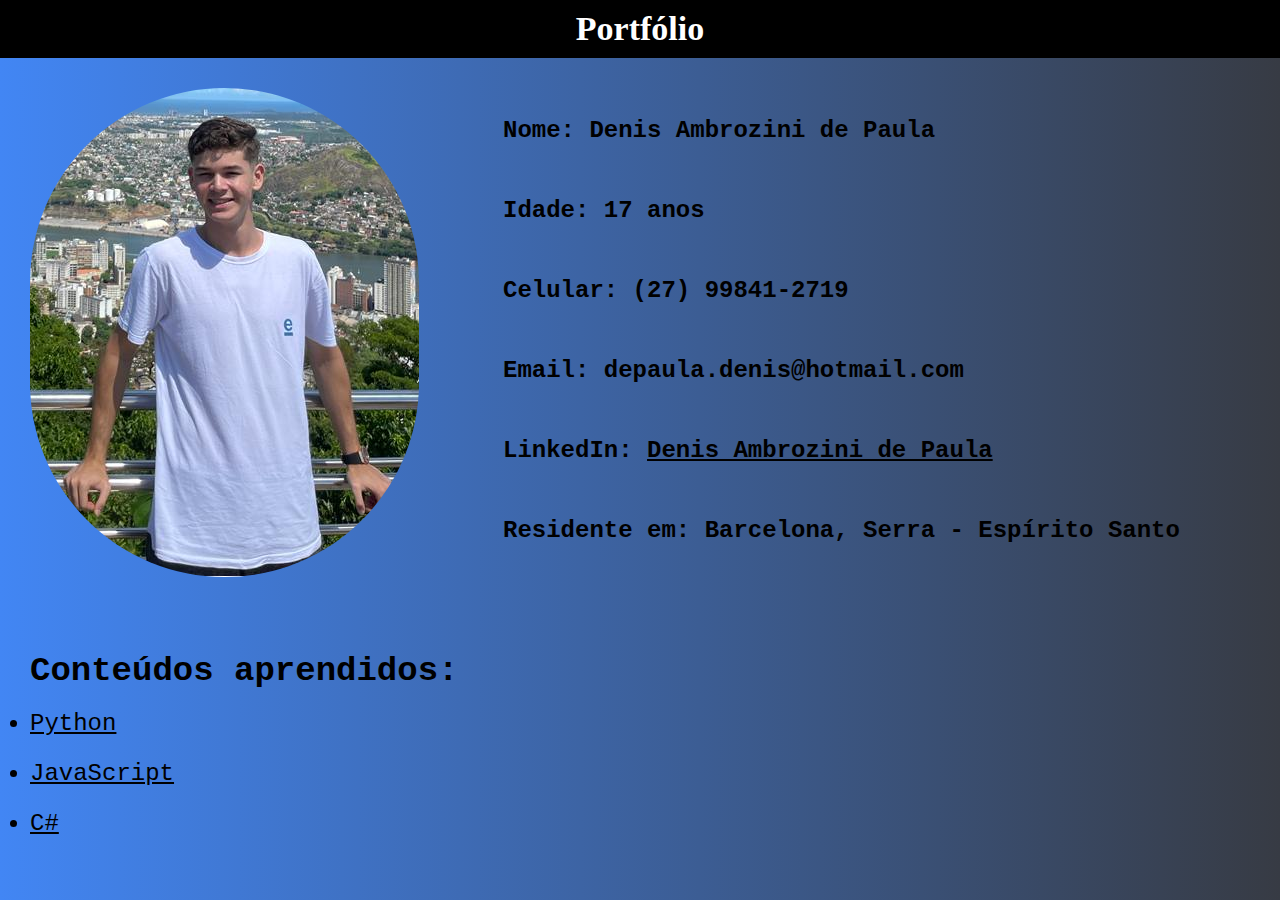
<file: index.html>
<!DOCTYPE html>
<html lang="pt-br">

<head>
    <meta charset="UTF-8">
    <meta http-equiv="X-UA-Compatible" content="IE=edge">
    <meta name="viewport" content="width=device-width, initial-scale=1.0">
    <title>Portfólio</title>
    <link rel="stylesheet" href="index.css">
    <link rel="icon" href="imagens/icone.jpg">
</head>

<body>
    <span id="aba">Portfólio</span>
    <span class="identificação"><img id="foto" src="imagens/perfil.png"></span>
    <div id="dados" class="identificação">
        <h2>Nome: Denis Ambrozini de Paula</h2>
        <h2>Idade: 17 anos</h2>
        <h2>Celular: (27) 99841-2719</h2>
        <h2>Email: depaula.denis@hotmail.com</h2>
        <h2>LinkedIn: <a href="https://www.linkedin.com/in/denis-ambrozini-de-paula-791092271/" target="_blank">Denis
                Ambrozini de Paula</a></h2>
        <h2>Residente em: Barcelona, Serra - Espírito Santo</h2>
    </div>
    <div class="conteudo">
        <span class="titulo">Conteúdos aprendidos:</span>
        <li><a href="python.html" target="_blank">Python</a></li>
        <li><a href="js.html" target="_blank">JavaScript</a></li>
        <li><a href="c3.html" target="_blank">C#</a></li>
    </div>

</body>

</html>
</file>
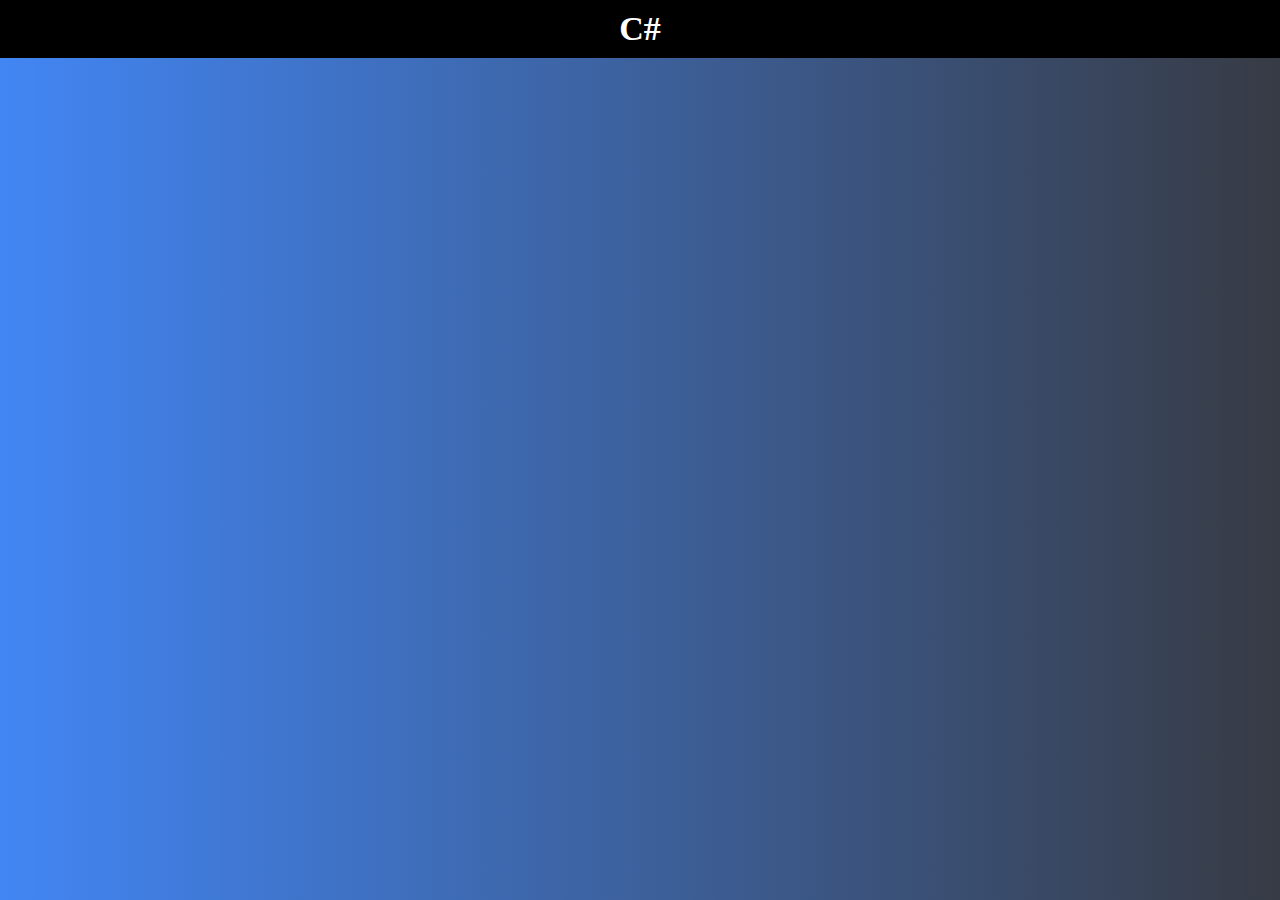
<file: c3.html>
<!DOCTYPE html>
<html lang="pt-br">

<head>
    <meta charset="UTF-8">
    <meta http-equiv="X-UA-Compatible" content="IE=edge">
    <meta name="viewport" content="width=device-width, initial-scale=1.0">
    <title>C#</title>
    <link rel="stylesheet" href="c3.css">
    <link rel="icon" href="imagens/icone.jpg">
</head>

<body>
    <span id="aba">C#</span>
</body>

</html>
</file>
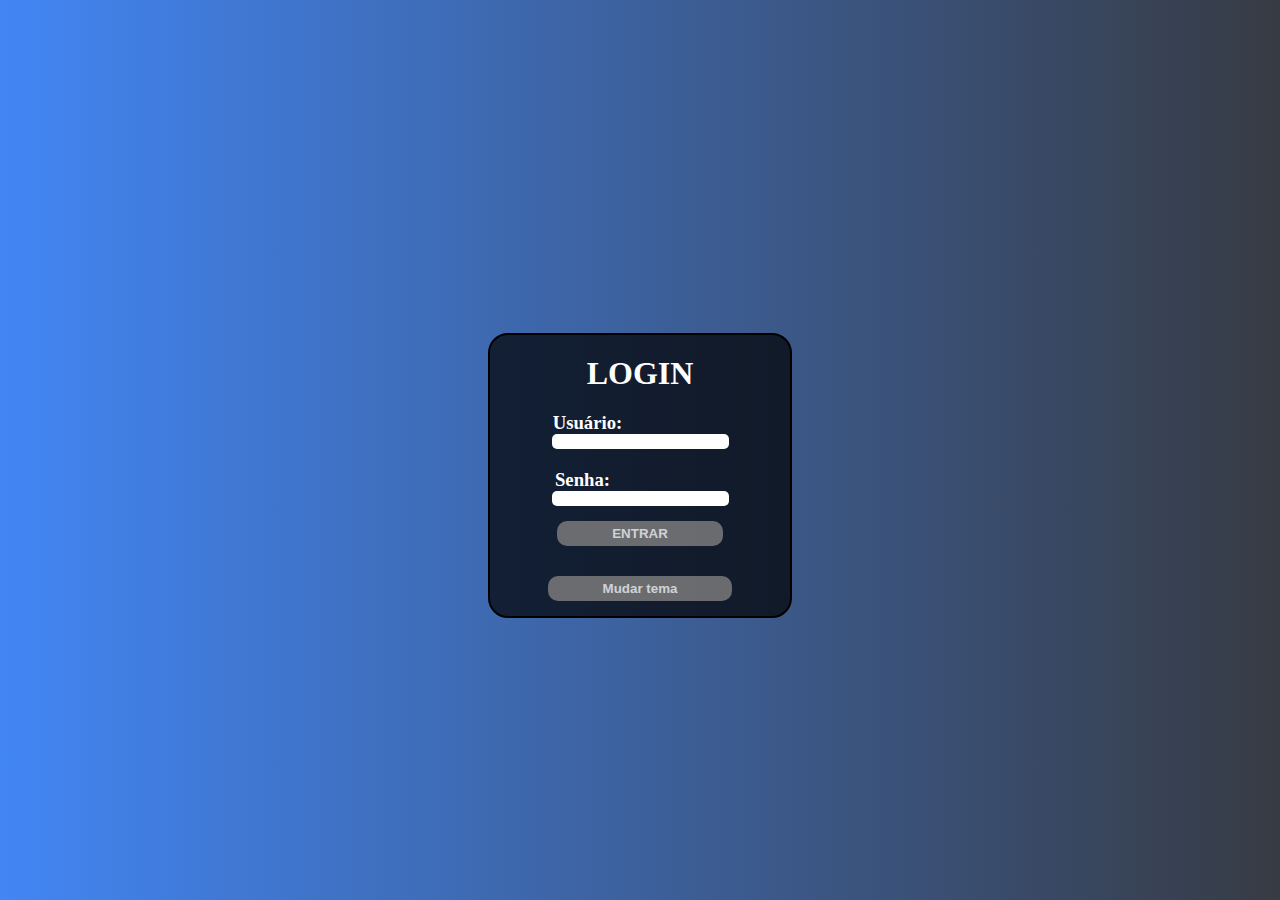
<file: js.html>
<!DOCTYPE html>
<html lang="pt-br">

<head>
    <meta charset="UTF-8">
    <meta http-equiv="X-UA-Compatible" content="IE=edge">
    <meta name="viewport" content="width=device-width, initial-scale=1.0">
    <title>JavaScript</title>
    <link rel="stylesheet" href="js.css">
    <link rel="icon" href="imagens/icone.jpg">

    <script type="text/JavaScript">

    var x = false;
    var y = document.getElementById("corpo");

    function Teste() 
        {
            var a = document.getElementById("Usuario_input").value;
            var b = document.getElementById("Senha_input").value;
    
            if ( a == "admin" & b == 123 ) {
            alert("Só sucesso!");            
            }
            else 
            {
            alert("Só derrota!");
            }
    
        }
    


    function cores(param)
    {
        var x = param;




        switch (x) 
        {
            case true:
                y.classList.remove("body")
                y.classList.add("claro")
                break;

                case false:
                y.classList.add("body")
                y.classList.remove("claro")
                break;
        }
    }


function teste2()
{


if ( x == true ){
x = false;
alert("false");
}
else
{
x = true;
alert("true");
}

cores(x)

}


    </script>

</head>

<body id="corpo">
        <div class="login_input">

            <h1 class="login">LOGIN</h1>

            <h3 class="usuario">Usuário:</h3>
            <input type="text" id="Usuario_input">

            <h3 class="senha">Senha:</h3>
            <input type="password" id="Senha_input">

            <button onclick="Teste()">ENTRAR</button>

            <button id="tema" onclick="teste2()">Mudar tema</button>
        </div>
</body>



</html>
</file>
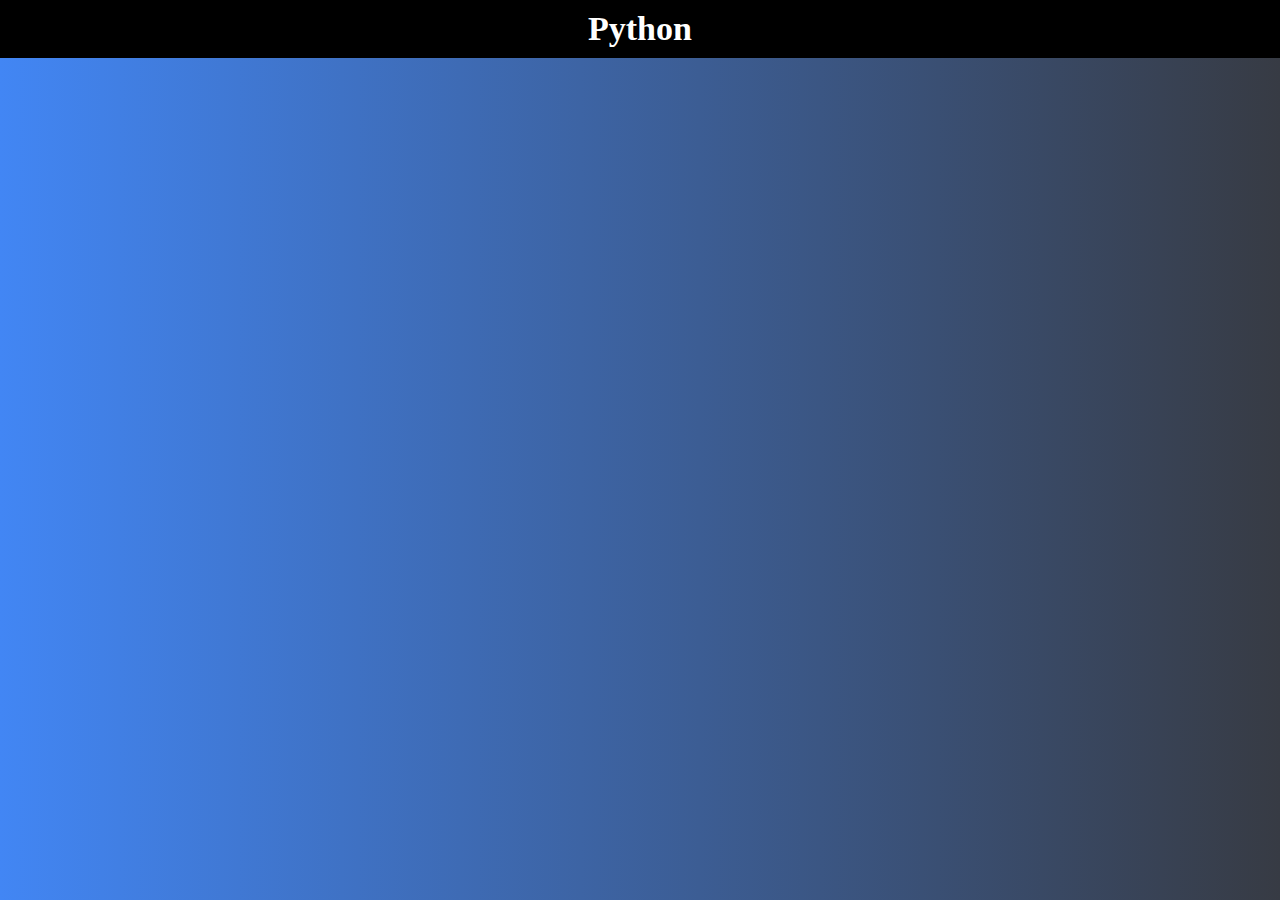
<file: python.html>
<!DOCTYPE html>
<html lang="pt-br">

<head>
    <meta charset="UTF-8">
    <meta http-equiv="X-UA-Compatible" content="IE=edge">
    <meta name="viewport" content="width=device-width, initial-scale=1.0">
    <title>Python</title>
    <link rel="stylesheet" href="index.css">
    <link rel="icon" href="imagens/icone.jpg">
</head>

<body>
    <span id="aba">Python</span>
</body>

</html>
</file>
<file: index.css>
* {
    margin: 0;
    padding: 0;
}

body {
    background: #373B44;  /* fallback for old browsers */
    background: -webkit-linear-gradient(to right, #4286f4, #373B44);  /* Chrome 10-25, Safari 5.1-6 */
    background: linear-gradient(to right, #4286f4, #373B44); /* W3C, IE 10+/ Edge, Firefox 16+, Chrome 26+, Opera 12+, Safari 7+ */

}

#aba {
    background-color: black;
    color: white;
    display: block;
    text-align: center;
    font-weight: bold;
    font-size: 34px;
    padding: 10px;
}

.identificação {
    display: inline-block;
    margin-left: 30px;
    margin-top: 30px;
    font-family: 'Courier New';
}

#dados {
    position: relative;
    left: 50px;
    bottom: 40px;
    line-height: 80px;
}

.conteudo {
    position: relative;
    top: 35px;
    margin-left: 30px;
    line-height: 50px;
    font-size: 24px;
    font-family: 'Courier New';
}

.titulo {
    font-size: 34px;
    font-weight: bold;
}

#foto {
    border-radius: 250px;
}

div a {
    color: black;
}
</file>
<file: c3.css>
* {
    margin: 0;
    padding: 0;
}

#aba {
    background-color: black;
    color: white;
    display: block;
    text-align: center;
    font-weight: bold;
    font-size: 34px;
    padding: 10px;
}

body {
    background: #373B44;  /* fallback for old browsers */
    background: -webkit-linear-gradient(to right, #4286f4, #373B44);  /* Chrome 10-25, Safari 5.1-6 */
    background: linear-gradient(to right, #4286f4, #373B44); /* W3C, IE 10+/ Edge, Firefox 16+, Chrome 26+, Opera 12+, Safari 7+ */

}
</file>
<file: js.css>
* {
    margin: 0;
    padding: 0;
}

body, html {
height: 100%;
width: 100%;
display: flex;
justify-content: center;
align-items: center;
}

body {
    background: linear-gradient(to right, #4286f4, #373B44);
}

#aba {
    background-color: black;
    color: white;
    display: block;
    text-align: center;
    font-weight: bold;
    font-size: 34px;
    padding: 10px;
}

.login_input {
    display: flex;
    flex-direction: column;
    align-items: center;
    margin-top: 50px;
    border-style: solid;
    border-width: 2px;
    border-radius: 20px;
    width: 300px;
    background-color:  rgba(0, 0, 0, 0.7);
}

.login{
    margin-top: 20px;
    color: white;
}
.usuario {
    padding-right: 105px;
    margin-top: 20px;
    color: white;
}

.senha {
    padding-right: 115px;
    margin-top: 20px;
    color: white;
}

input {
    border-radius: 5px;
    border: none;
}

.form {
    display: flex;
    justify-content: center;
}

button {
    padding: 5px 55px;
    border-radius: 10px;
    margin: 15px;
    background-color: grey;
    color: white;
    font-weight: bold;
    cursor: pointer;
    border: none;
    opacity: 0.8;
}

button:hover {
    background-color: black;
    box-shadow: 10px 5px 10px black;
}

#claro {
    background: linear-gradient(to right, #ada996, #f2f2f2, #dbdbdb, #eaeaea);
}
</file>
